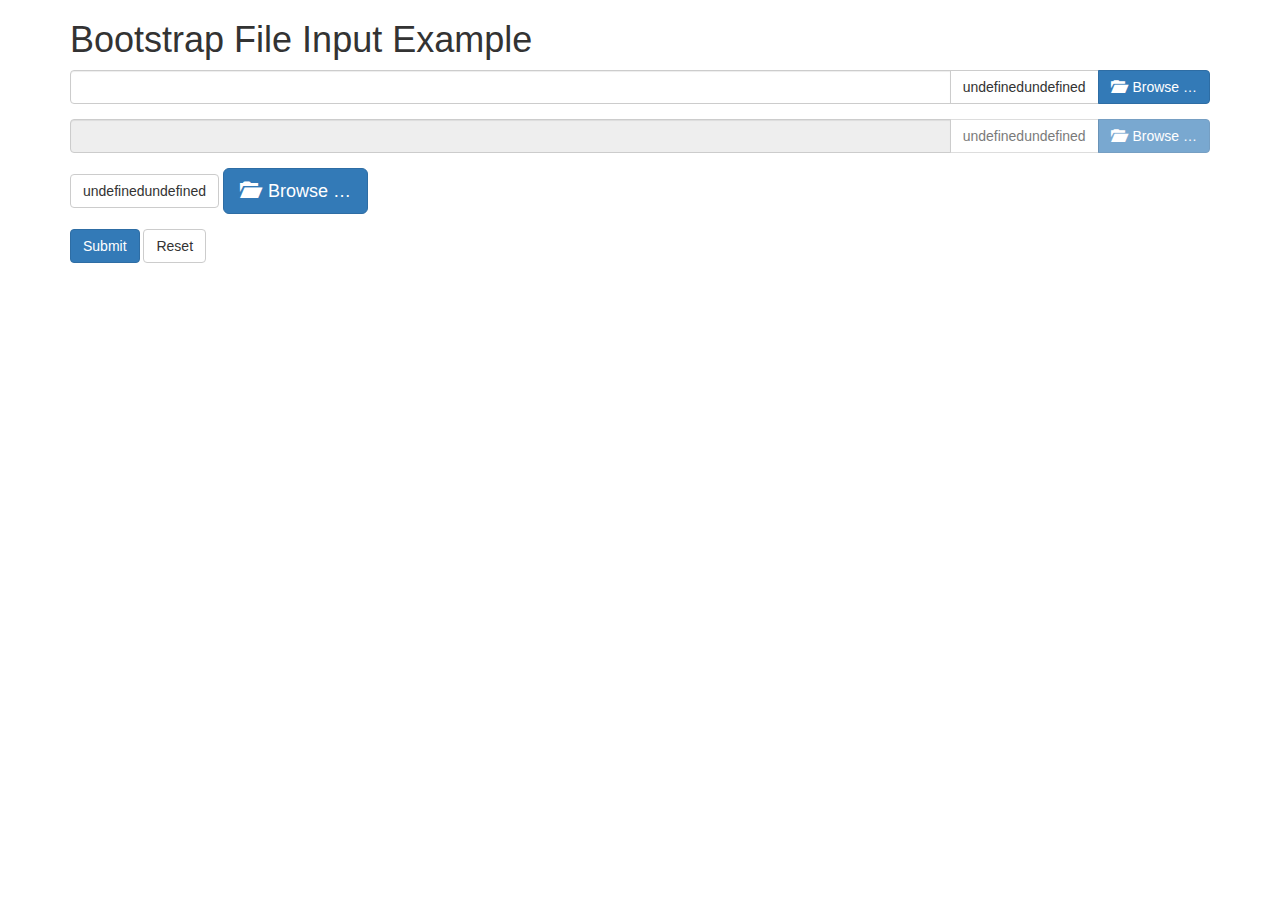
<file: Css/bootstrap-fileinput-master/examples/index.html>
<!DOCTYPE html>
<html lang="en">
    <head>
        <meta charset="UTF-8"/>
        <title>Krajee JQuery Plugins - &copy; Kartik</title>
        <link href="http://netdna.bootstrapcdn.com/bootstrap/3.1.0/css/bootstrap.min.css" rel="stylesheet">
        <link href="../css/fileinput.css" media="all" rel="stylesheet" type="text/css" />
        <script src="http://ajax.googleapis.com/ajax/libs/jquery/1.11.0/jquery.min.js"></script>
        <script src="../js/fileinput.min.js" type="text/javascript"></script>
    </head>
    <body>
        <div class="container">
            <h1>Bootstrap File Input Example</h1>
            <form enctype="multipart/form-data">
                <div class="form-group">
                    <input id="file-1" type="file" class="file" multiple=true data-preview-file-type="any">
                </div>
                <div class="form-group">
                    <input id="file-2" type="file" class="file" readonly=true>
                </div> 
                <div class="form-group">
                    <input id="file-3" type="file" multiple=true>
				</div>
                <div class="form-group">
                    <button class="btn btn-primary">Submit</button>
                    <button class="btn btn-default" type="reset">Reset</button>
                </div>
            </form>
        </div>
    </body>
	<script>
	$("#file-3").fileinput({
		showCaption: false,
		browseClass: "btn btn-primary btn-lg",
		fileType: "any"
	});
	</script>
</html>
</file>
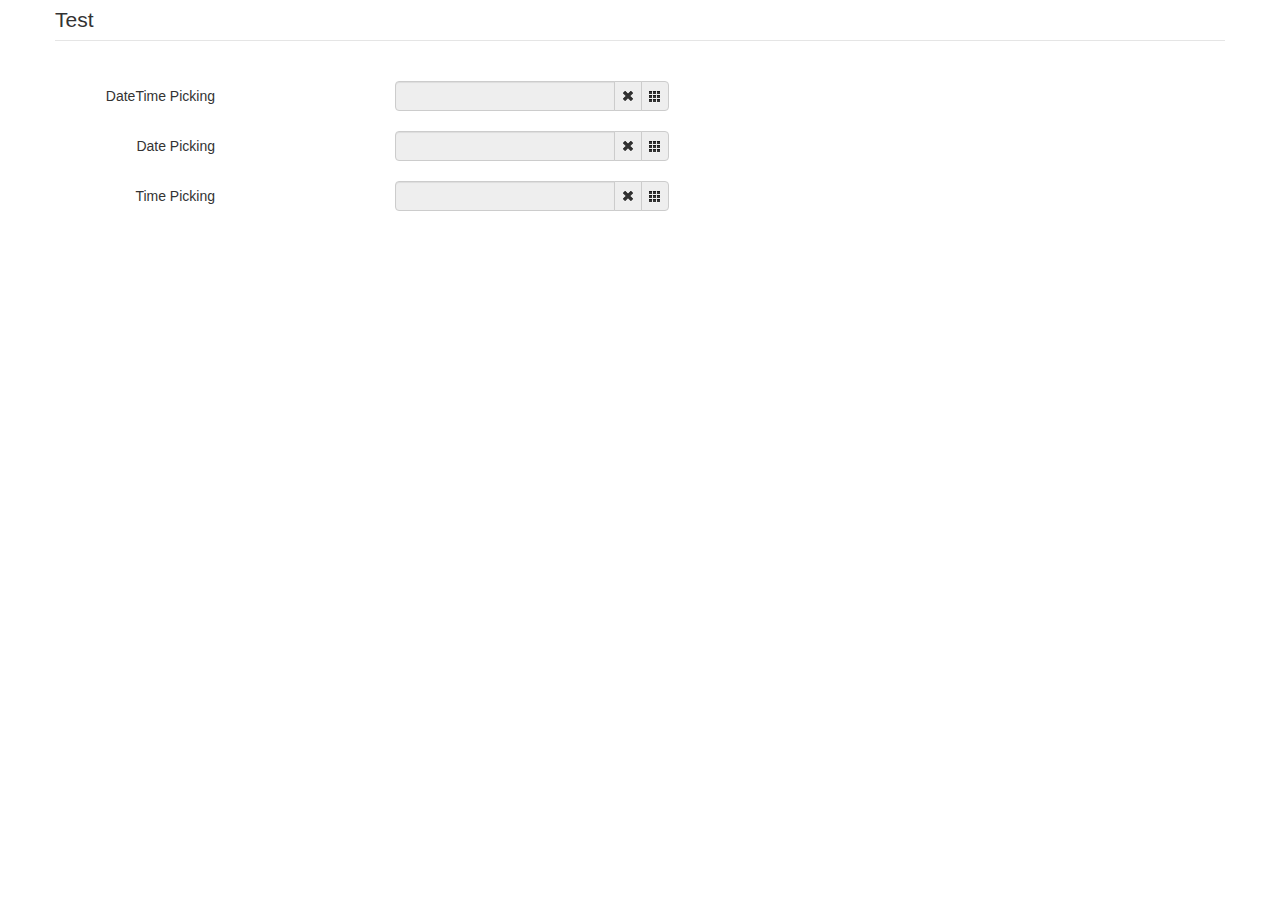
<file: Css/Calendario/bootstrap-datetimepicker-master/sample in bootstrap v2/index.html>
<!DOCTYPE html>
<html>
<head>
    <title></title>
    <link href="./bootstrap/css/bootstrap.min.css" rel="stylesheet" media="screen">
    <link href="../css/bootstrap-datetimepicker.min.css" rel="stylesheet" media="screen">
</head>

<body>
<div class="container">
    <form action="" class="form-horizontal">
        <fieldset>
            <legend>Test</legend>
            <div class="control-group">
                <label class="control-label">DateTime Picking</label>
                <div class="controls input-append date form_datetime" data-date="1979-09-16T05:25:07Z" data-date-format="dd MM yyyy - HH:ii p" data-link-field="dtp_input1">
                    <input size="16" type="text" value="" readonly>
                    <span class="add-on"><i class="icon-remove"></i></span>
					<span class="add-on"><i class="icon-th"></i></span>
                </div>
				<input type="hidden" id="dtp_input1" value="" /><br/>
            </div>
			<div class="control-group">
                <label class="control-label">Date Picking</label>
                <div class="controls input-append date form_date" data-date="" data-date-format="dd MM yyyy" data-link-field="dtp_input2" data-link-format="yyyy-mm-dd">
                    <input size="16" type="text" value="" readonly>
                    <span class="add-on"><i class="icon-remove"></i></span>
					<span class="add-on"><i class="icon-th"></i></span>
                </div>
				<input type="hidden" id="dtp_input2" value="" /><br/>
            </div>
			<div class="control-group">
                <label class="control-label">Time Picking</label>
                <div class="controls input-append date form_time" data-date="" data-date-format="hh:ii" data-link-field="dtp_input3" data-link-format="hh:ii">
                    <input size="16" type="text" value="" readonly>
                    <span class="add-on"><i class="icon-remove"></i></span>
					<span class="add-on"><i class="icon-th"></i></span>
                </div>
				<input type="hidden" id="dtp_input3" value="" /><br/>
            </div>
        </fieldset>
    </form>
</div>

<script type="text/javascript" src="./jquery/jquery-1.8.3.min.js" charset="UTF-8"></script>
<script type="text/javascript" src="./bootstrap/js/bootstrap.min.js"></script>
<script type="text/javascript" src="../js/bootstrap-datetimepicker.js" charset="UTF-8"></script>
<script type="text/javascript" src="../js/locales/bootstrap-datetimepicker.fr.js" charset="UTF-8"></script>
<script type="text/javascript">
    $('.form_datetime').datetimepicker({
        //language:  'fr',
        weekStart: 1,
        todayBtn:  1,
		autoclose: 1,
		todayHighlight: 1,
		startView: 2,
		forceParse: 0,
        showMeridian: 1
    });
	$('.form_date').datetimepicker({
        language:  'fr',
        weekStart: 1,
        todayBtn:  1,
		autoclose: 1,
		todayHighlight: 1,
		startView: 2,
		minView: 2,
		forceParse: 0
    });
	$('.form_time').datetimepicker({
        language:  'fr',
        weekStart: 1,
        todayBtn:  1,
		autoclose: 1,
		todayHighlight: 1,
		startView: 1,
		minView: 0,
		maxView: 1,
		forceParse: 0
    });
</script>

</body>
</html>
</file>
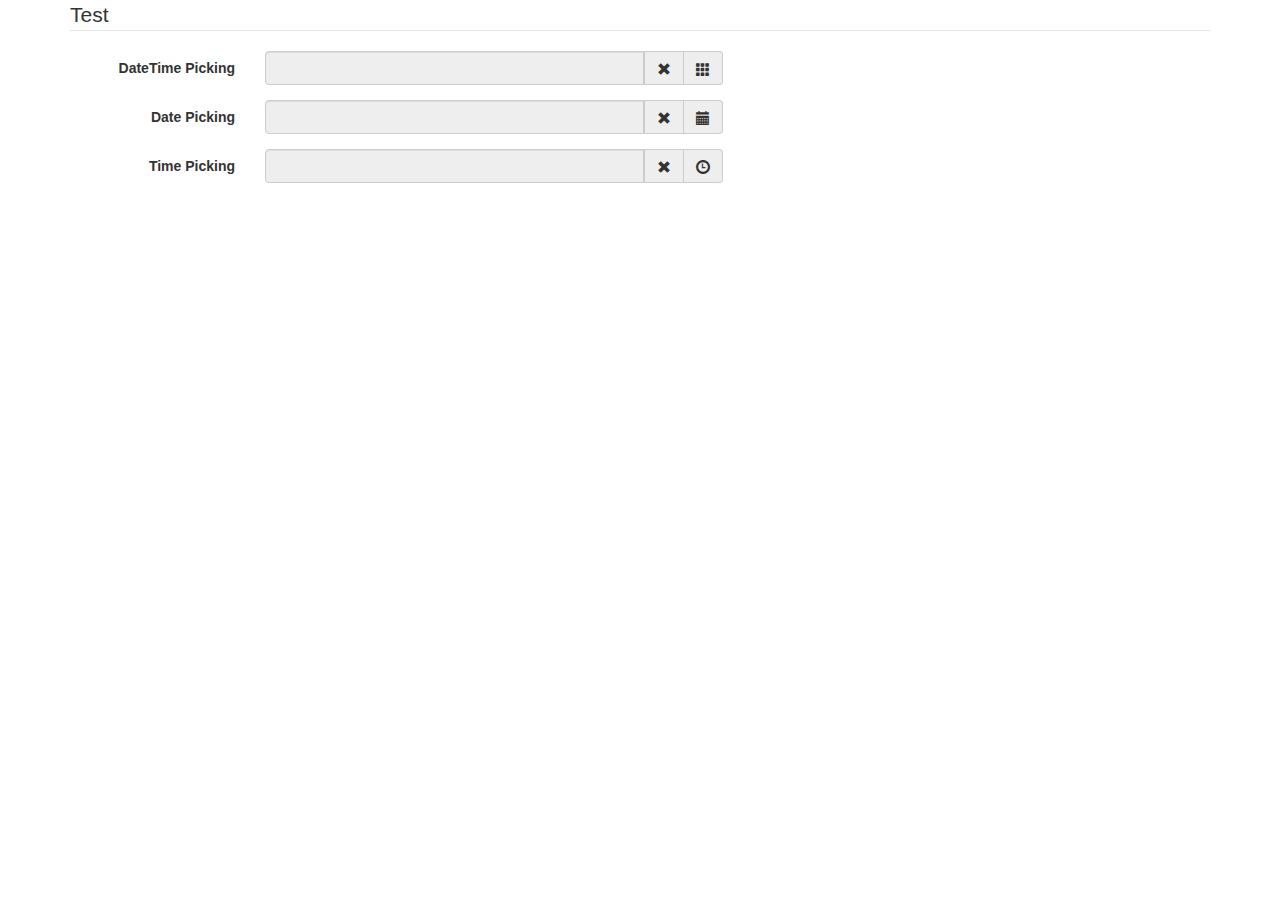
<file: Css/Calendario/bootstrap-datetimepicker-master/sample in bootstrap v3/index.html>
<!DOCTYPE html>
<html>
<head>
    <title></title>
    <link href="./bootstrap/css/bootstrap.min.css" rel="stylesheet" media="screen">
    <link href="../css/bootstrap-datetimepicker.min.css" rel="stylesheet" media="screen">
</head>

<body>
<div class="container">
    <form action="" class="form-horizontal"  role="form">
        <fieldset>
            <legend>Test</legend>
            <div class="form-group">
                <label for="dtp_input1" class="col-md-2 control-label">DateTime Picking</label>
                <div class="input-group date form_datetime col-md-5" data-date="1979-09-16T05:25:07Z" data-date-format="dd MM yyyy - HH:ii p" data-link-field="dtp_input1">
                    <input class="form-control" size="16" type="text" value="" readonly>
                    <span class="input-group-addon"><span class="glyphicon glyphicon-remove"></span></span>
					<span class="input-group-addon"><span class="glyphicon glyphicon-th"></span></span>
                </div>
				<input type="hidden" id="dtp_input1" value="" /><br/>
            </div>
			<div class="form-group">
                <label for="dtp_input2" class="col-md-2 control-label">Date Picking</label>
                <div class="input-group date form_date col-md-5" data-date="" data-date-format="dd MM yyyy" data-link-field="dtp_input2" data-link-format="yyyy-mm-dd">
                    <input class="form-control" size="16" type="text" value="" readonly>
                    <span class="input-group-addon"><span class="glyphicon glyphicon-remove"></span></span>
					<span class="input-group-addon"><span class="glyphicon glyphicon-calendar"></span></span>
                </div>
				<input type="hidden" id="dtp_input2" value="" /><br/>
            </div>
			<div class="form-group">
                <label for="dtp_input3" class="col-md-2 control-label">Time Picking</label>
                <div class="input-group date form_time col-md-5" data-date="" data-date-format="hh:ii" data-link-field="dtp_input3" data-link-format="hh:ii">
                    <input class="form-control" size="16" type="text" value="" readonly>
                    <span class="input-group-addon"><span class="glyphicon glyphicon-remove"></span></span>
					<span class="input-group-addon"><span class="glyphicon glyphicon-time"></span></span>
                </div>
				<input type="hidden" id="dtp_input3" value="" /><br/>
            </div>
        </fieldset>
    </form>
</div>

<script type="text/javascript" src="./jquery/jquery-1.8.3.min.js" charset="UTF-8"></script>
<script type="text/javascript" src="./bootstrap/js/bootstrap.min.js"></script>
<script type="text/javascript" src="../js/bootstrap-datetimepicker.js" charset="UTF-8"></script>
<script type="text/javascript" src="../js/locales/bootstrap-datetimepicker.fr.js" charset="UTF-8"></script>
<script type="text/javascript">
    $('.form_datetime').datetimepicker({
        //language:  'fr',
        weekStart: 1,
        todayBtn:  1,
		autoclose: 1,
		todayHighlight: 1,
		startView: 2,
		forceParse: 0,
        showMeridian: 1
    });
	$('.form_date').datetimepicker({
        language:  'fr',
        weekStart: 1,
        todayBtn:  1,
		autoclose: 1,
		todayHighlight: 1,
		startView: 2,
		minView: 2,
		forceParse: 0
    });
	$('.form_time').datetimepicker({
        language:  'fr',
        weekStart: 1,
        todayBtn:  1,
		autoclose: 1,
		todayHighlight: 1,
		startView: 1,
		minView: 0,
		maxView: 1,
		forceParse: 0
    });
</script>

</body>
</html>
</file>
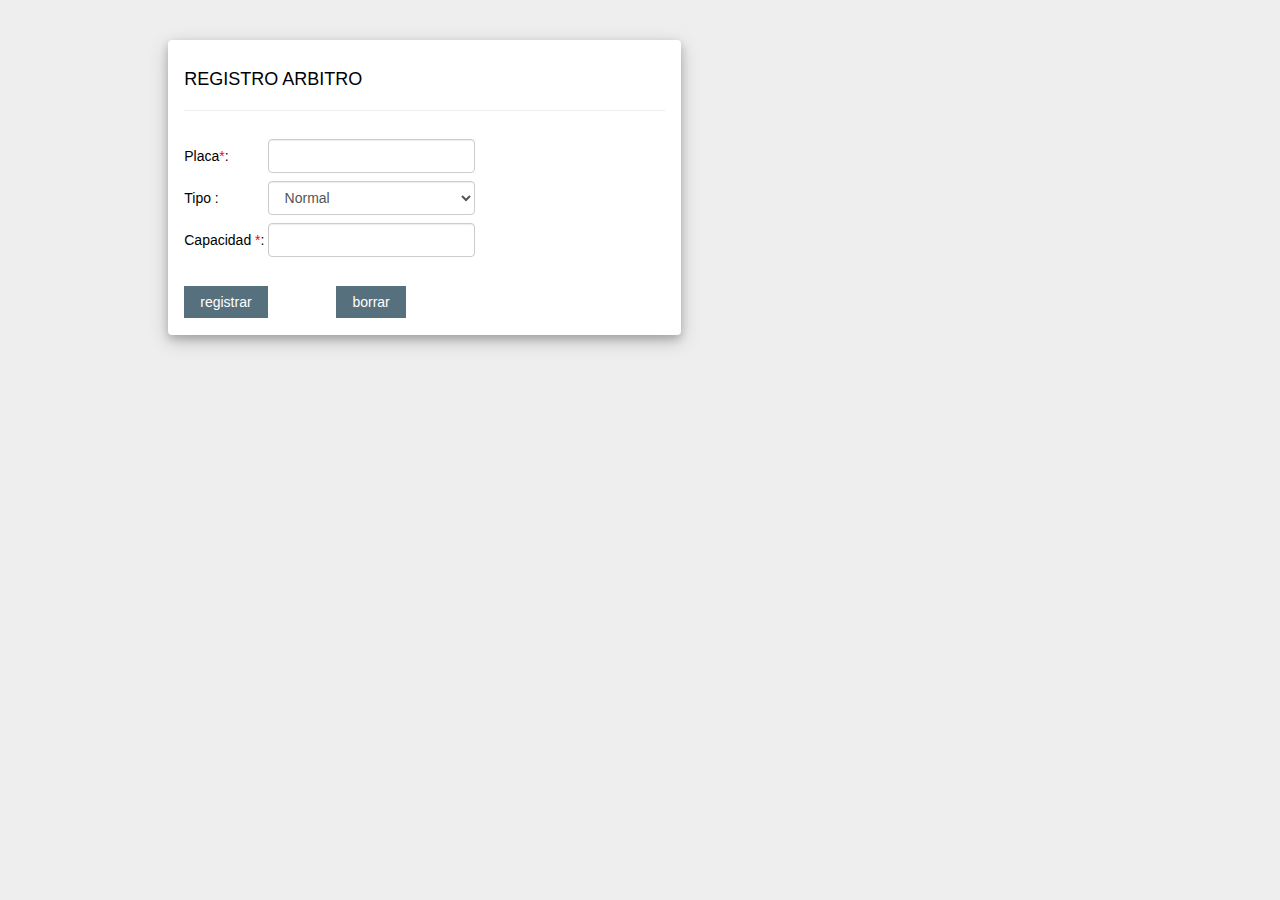
<file: form_Bus.html>
<!DOCTYPE html>
<html>
<head>
	<title></title>
	<meta charset="UTF-8">
	<meta name="viewport" content="width=device-width, initial-scale=1">
	<link rel="stylesheet" href="Css/css.css">
	<link rel="stylesheet" href="Css/font-awesome.min.css">
	<link rel='stylesheet' href='Css/w3.css'>
	<link rel="stylesheet" href="Css/w3-theme-blue-grey.css">
	<link rel="stylesheet" href="Css/mystilo.css">
	<link href="Css/boostraps/bootstrap.min.css" rel="stylesheet">
	<link href="Css/boostraps/bootstrap-theme.min.css" rel="stylesheet">
	 <link href="Css/boostraps/http _getbootstrap.com_examples_signin_signin.css" rel="stylesheet">
</head>
<style>
	.por{
		color: red;
	}	
</style>
<body>
	<div class="col-md-6 col-md-offset-1">
		<div class="w3-col m11">
      		<div class="w3-container w3-card-4 w3-white w3-round w4-margin col-md-offset-1"><br>
        		<h4>REGISTRO ARBITRO</h4>
        		<hr class="w3-clear">
				<form method="" action="" class="centerr">
				<table border="0" id="tor">
					<tr>
						<td> Placa<lu class="por">*</lu>:</td>
						<td><input name="" class="form-control" type="text" required="">
						</td>
					</tr>
					<tr>
						<td>
							Tipo : 
						</td>
						<td>
							   <select class="form-control" name="">
				  				<option value="La Paz">Normal</option>
				  				<option value="Oruro">Semi Cama</option>
				  				<option value="Oruro">Bus Cama</option>
				  				<option value="Oruro">Leito</option>
							</select> 
						</td>
					</tr>
					<tr>
						<td>
							Capacidad <lu class="por">*</lu>:
						</td>
						<td>
							  <input type="text" class="form-control" name="" required="">
						</td>
					</tr>
					
					<tr>
						<td colspan="2">
						<center>
							<div align="left" id="cuadro_camara">    
						    	<div id="upload_results" class="formulario" > </div><br>
				  			</div>
				  		</center>
						</td>
					</tr>
					<tr>
					
						<td><center><input type="submit" class="w3-btn w3-theme-d1 w3-margin-bottom" value="registrar"> </center></td>
						<td><center><input type="submit" class="w3-btn w3-theme-d1 w3-margin-bottom" value="borrar"> </center></td>
					</tr>
				</table>
				</form>
			</div>
		</div>
	</div>

</body>
</html>
</file>
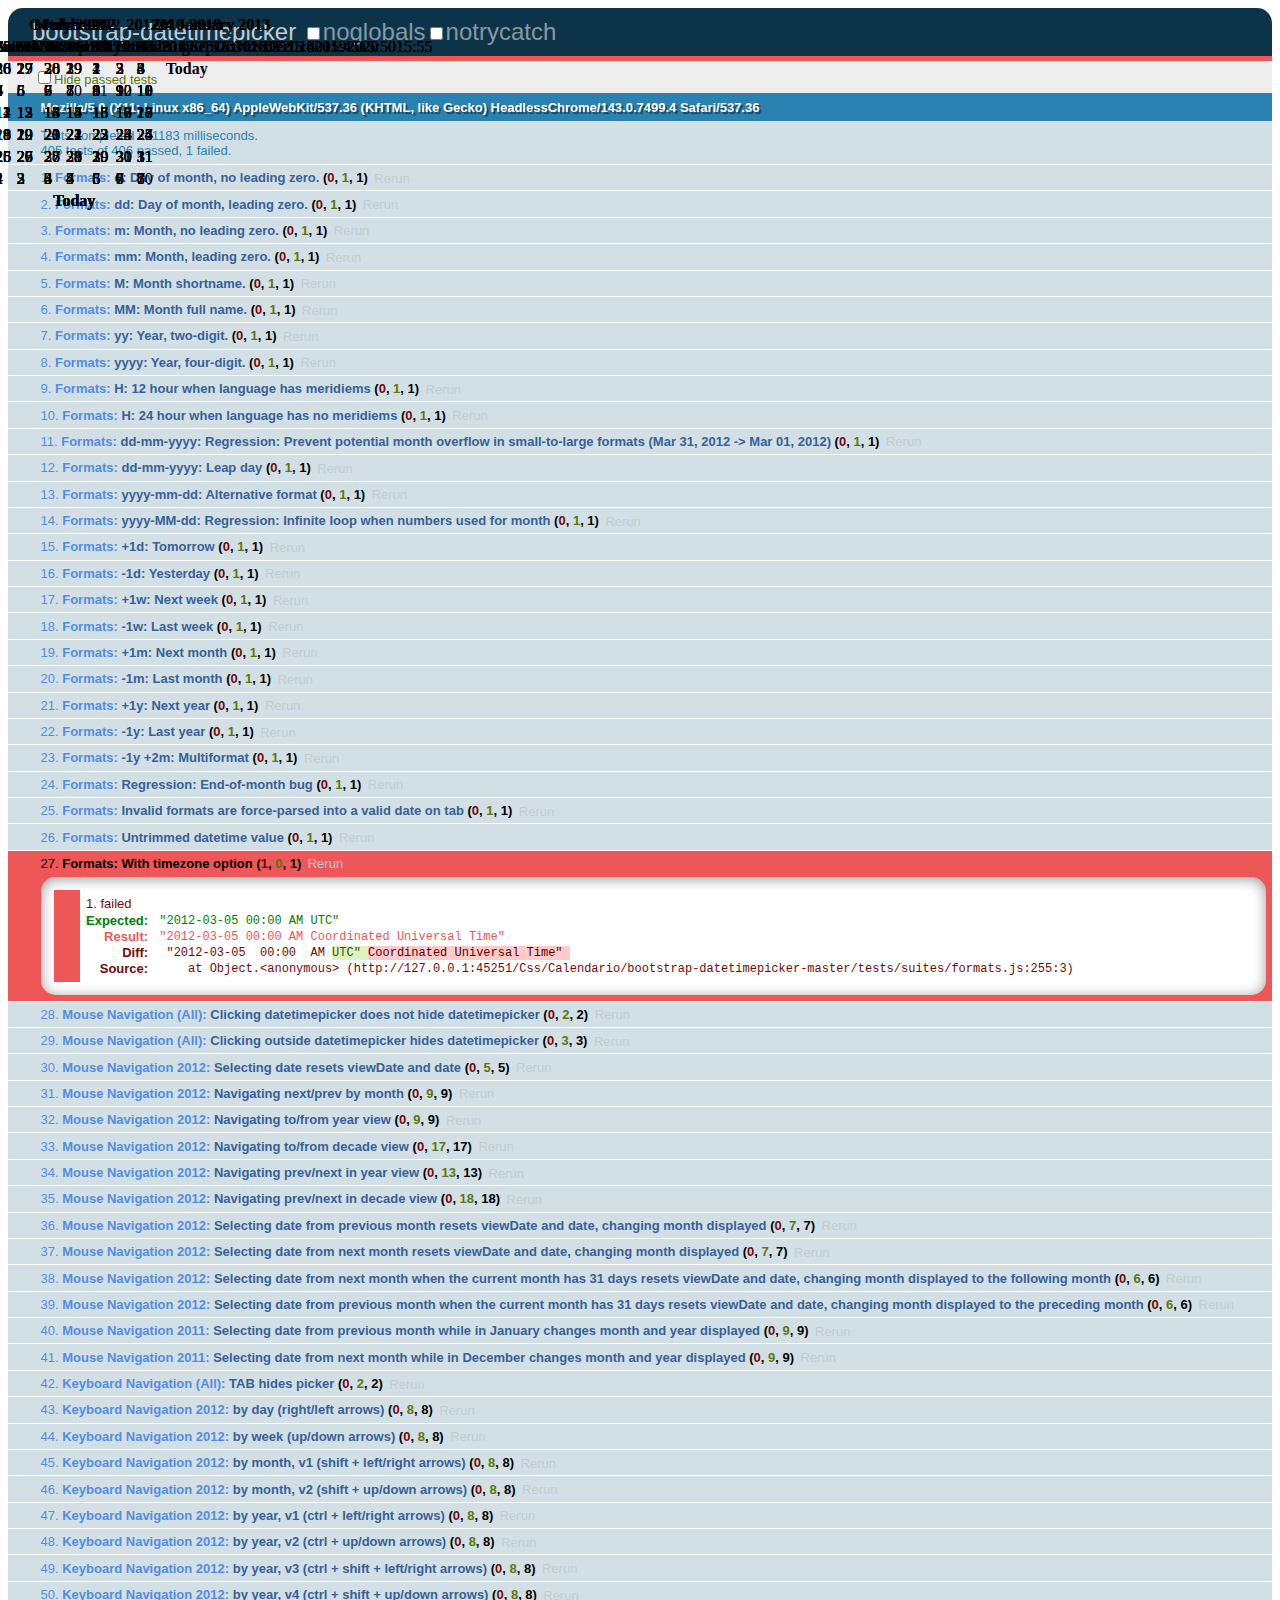
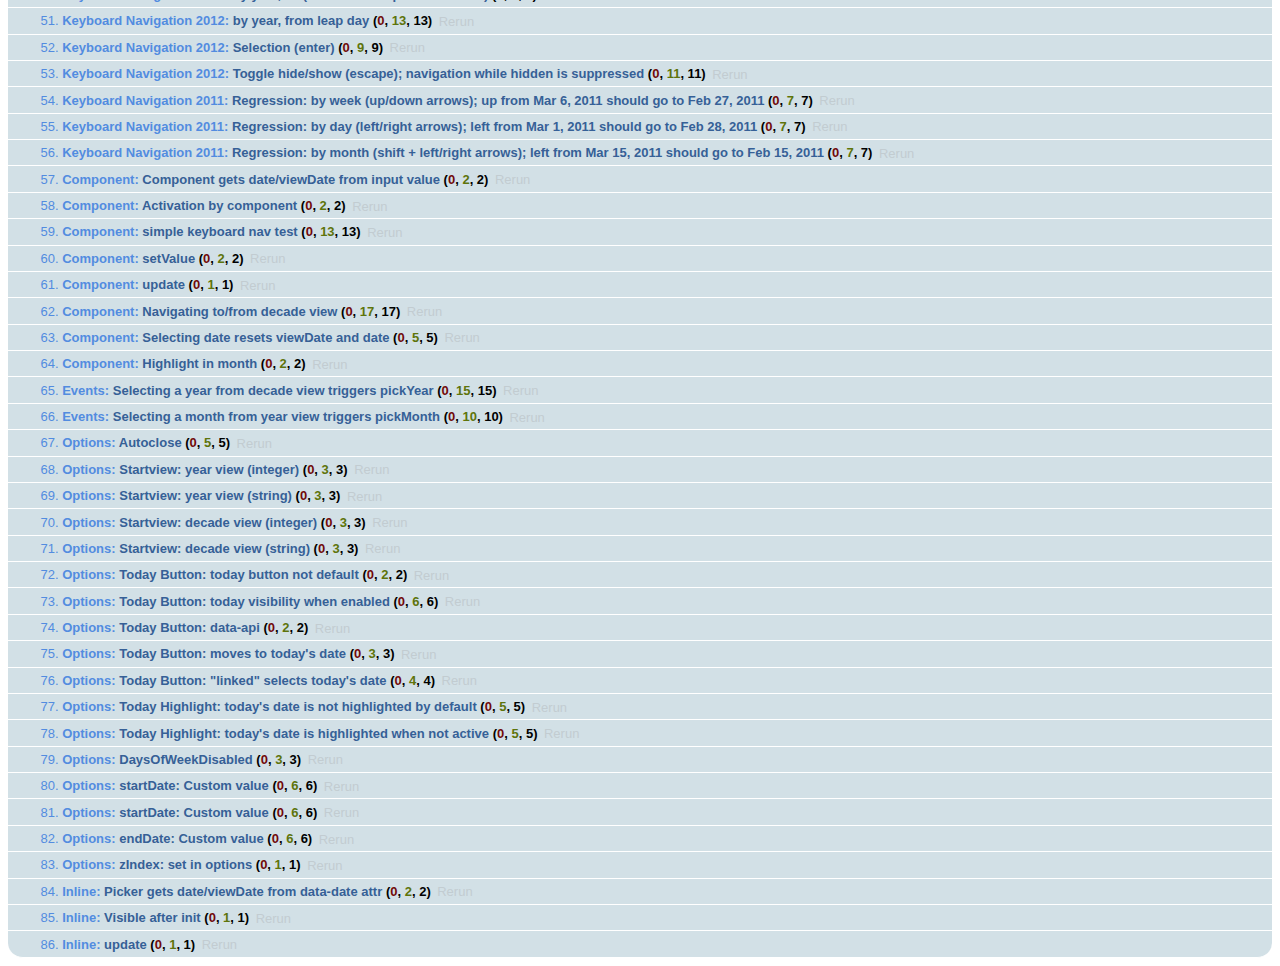
<file: Css/Calendario/bootstrap-datetimepicker-master/tests/tests.html>
<!DOCTYPE html>
<html>
    <head>
        <link rel="stylesheet" href="assets/qunit.css" />
        <script src="assets/qunit.js"></script>
        <script src="assets/qunit-logging.js"></script> <!-- console.log for test failures -->
        <script src="assets/coverage.js"></script>
        <script src="assets/jquery-1.7.1.min.js"></script>
        <script src="../js/bootstrap-datetimepicker.js"></script>

        <style>
            .datetimepicker {
                /* Appended to body, abs-pos off the page */
                position: absolute;
                display: none;
                top: -9999em;
                left: -9999em;
            }
        </style>

        <!-- Utilities -->
        <script src="assets/utils.js"></script>
        <script src="assets/mock.js"></script>

        <!-- Test suites -->
        <script src="suites/formats.js"></script>
        <script src="suites/mouse_navigation/all.js"></script>
        <script src="suites/mouse_navigation/2012.js"></script>
        <script src="suites/mouse_navigation/2011.js"></script>
        <script src="suites/keyboard_navigation/all.js"></script>
        <script src="suites/keyboard_navigation/2012.js"></script>
        <script src="suites/keyboard_navigation/2011.js"></script>
        <script src="suites/component.js"></script>
        <script src="suites/events.js"></script>
        <script src="suites/options.js"></script>
        <script src="suites/inline.js"></script>
    </head>
    <body>
        <h1 id="qunit-header">bootstrap-datetimepicker</h1>
        <h2 id="qunit-banner"></h2>
        <div id="qunit-testrunner-toolbar"></div>
        <h2 id="qunit-userAgent"></h2>
        <ol id="qunit-tests"></ol>
        <div id="qunit-fixture"></div>
    </body>
</html>
</file>
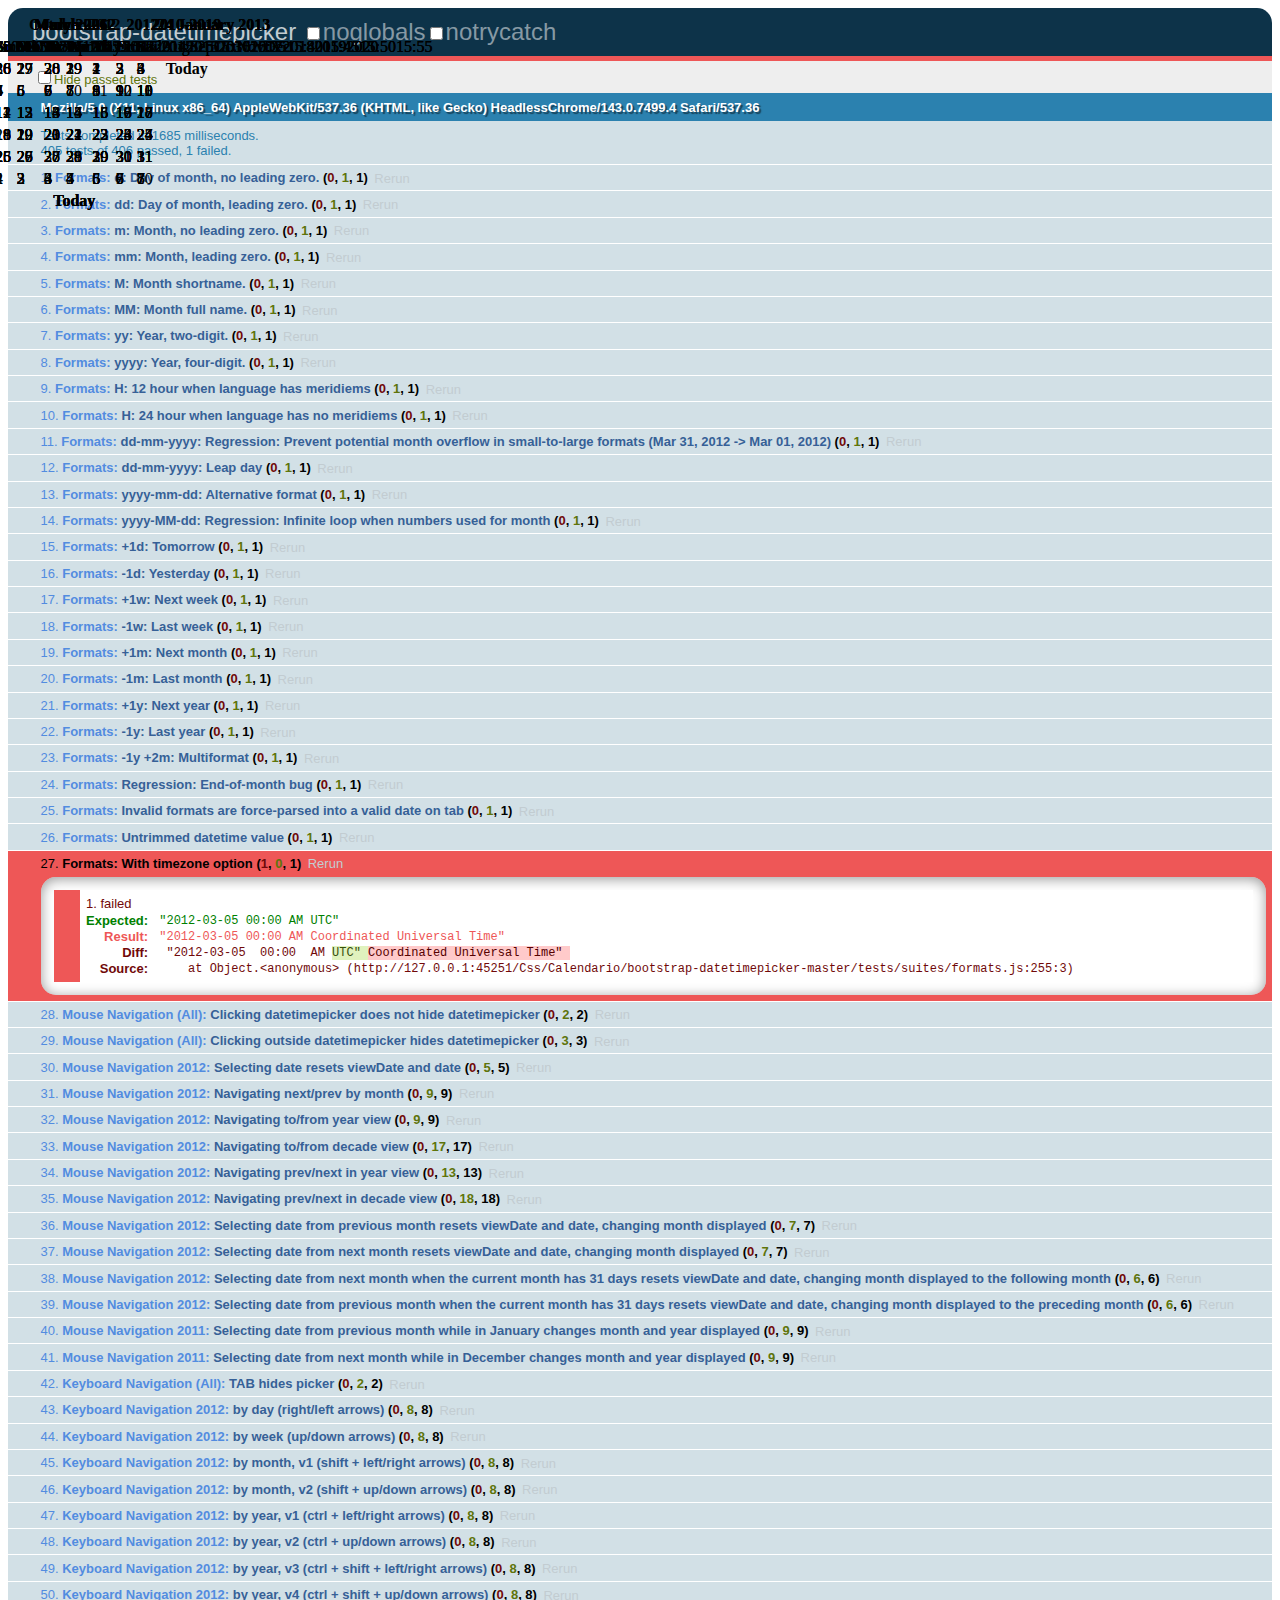
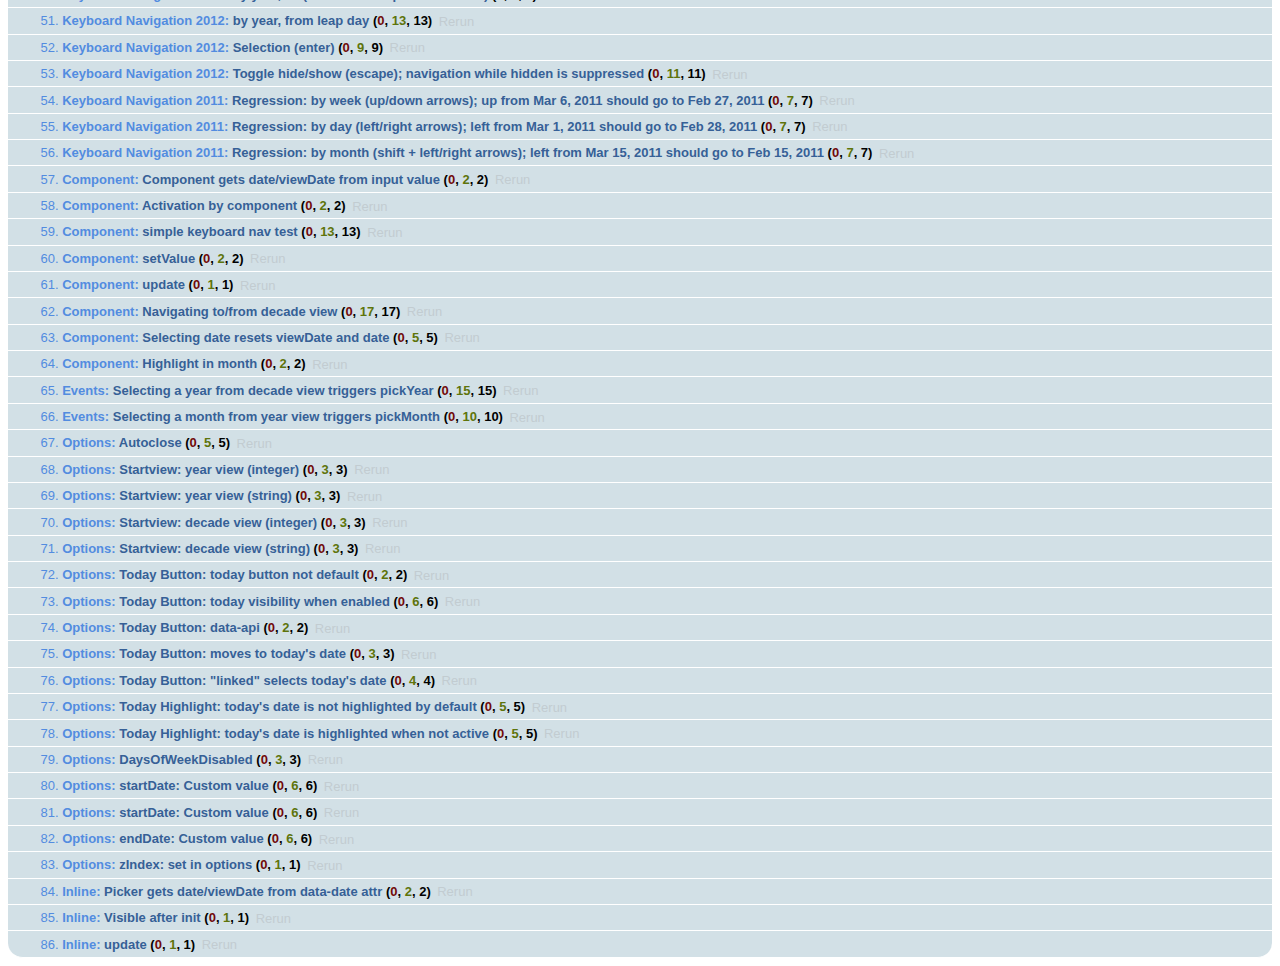
<file: Css/Calendario/bootstrap-datetimepicker-master/tests/tests.min.html>
<!DOCTYPE html>
<html>
    <head>
        <link rel="stylesheet" href="assets/qunit.css" />
        <script src="assets/qunit.js"></script>
        <script src="assets/qunit-logging.js"></script> <!-- console.log for test failures -->
        <script src="assets/coverage.js"></script>
        <script src="assets/jquery-1.7.1.min.js"></script>
        <script src="../js/bootstrap-datetimepicker.min.js"></script>

        <style>
            .datetimepicker {
                /* Appended to body, abs-pos off the page */
                position: absolute;
                display: none;
                top: -9999em;
                left: -9999em;
            }
        </style>

        <!-- Utilities -->
        <script src="assets/utils.js"></script>
        <script src="assets/mock.js"></script>

        <!-- Test suites -->
        <script src="suites/formats.js"></script>
        <script src="suites/mouse_navigation/all.js"></script>
        <script src="suites/mouse_navigation/2012.js"></script>
        <script src="suites/mouse_navigation/2011.js"></script>
        <script src="suites/keyboard_navigation/all.js"></script>
        <script src="suites/keyboard_navigation/2012.js"></script>
        <script src="suites/keyboard_navigation/2011.js"></script>
        <script src="suites/component.js"></script>
        <script src="suites/events.js"></script>
        <script src="suites/options.js"></script>
        <script src="suites/inline.js"></script>
    </head>
    <body>
        <h1 id="qunit-header">bootstrap-datetimepicker</h1>
        <h2 id="qunit-banner"></h2>
        <div id="qunit-testrunner-toolbar"></div>
        <h2 id="qunit-userAgent"></h2>
        <ol id="qunit-tests"></ol>
        <div id="qunit-fixture"></div>
    </body>
</html>
</file>
<file: Css/css.css>
/* cyrillic-ext */
@font-face {
  font-family: 'Open Sans';
  font-style: normal;
  font-weight: 400;
  src: local('Open Sans'), local('OpenSans'), url(http://fonts.gstatic.com/s/opensans/v13/K88pR3goAWT7BTt32Z01mxJtnKITppOI_IvcXXDNrsc.woff2) format('woff2');
  unicode-range: U+0460-052F, U+20B4, U+2DE0-2DFF, U+A640-A69F;
}
/* cyrillic */
@font-face {
  font-family: 'Open Sans';
  font-style: normal;
  font-weight: 400;
  src: local('Open Sans'), local('OpenSans'), url(http://fonts.gstatic.com/s/opensans/v13/RjgO7rYTmqiVp7vzi-Q5URJtnKITppOI_IvcXXDNrsc.woff2) format('woff2');
  unicode-range: U+0400-045F, U+0490-0491, U+04B0-04B1, U+2116;
}
/* greek-ext */
@font-face {
  font-family: 'Open Sans';
  font-style: normal;
  font-weight: 400;
  src: local('Open Sans'), local('OpenSans'), url(http://fonts.gstatic.com/s/opensans/v13/LWCjsQkB6EMdfHrEVqA1KRJtnKITppOI_IvcXXDNrsc.woff2) format('woff2');
  unicode-range: U+1F00-1FFF;
}
/* greek */
@font-face {
  font-family: 'Open Sans';
  font-style: normal;
  font-weight: 400;
  src: local('Open Sans'), local('OpenSans'), url(http://fonts.gstatic.com/s/opensans/v13/xozscpT2726on7jbcb_pAhJtnKITppOI_IvcXXDNrsc.woff2) format('woff2');
  unicode-range: U+0370-03FF;
}
/* vietnamese */
@font-face {
  font-family: 'Open Sans';
  font-style: normal;
  font-weight: 400;
  src: local('Open Sans'), local('OpenSans'), url(http://fonts.gstatic.com/s/opensans/v13/59ZRklaO5bWGqF5A9baEERJtnKITppOI_IvcXXDNrsc.woff2) format('woff2');
  unicode-range: U+0102-0103, U+1EA0-1EF9, U+20AB;
}
/* latin-ext */
@font-face {
  font-family: 'Open Sans';
  font-style: normal;
  font-weight: 400;
  src: local('Open Sans'), local('OpenSans'), url(http://fonts.gstatic.com/s/opensans/v13/u-WUoqrET9fUeobQW7jkRRJtnKITppOI_IvcXXDNrsc.woff2) format('woff2');
  unicode-range: U+0100-024F, U+1E00-1EFF, U+20A0-20AB, U+20AD-20CF, U+2C60-2C7F, U+A720-A7FF;
}
/* latin */
@font-face {
  font-family: 'Open Sans';
  font-style: normal;
  font-weight: 400;
  src: local('Open Sans'), local('OpenSans'), url(http://fonts.gstatic.com/s/opensans/v13/cJZKeOuBrn4kERxqtaUH3VtXRa8TVwTICgirnJhmVJw.woff2) format('woff2');
  unicode-range: U+0000-00FF, U+0131, U+0152-0153, U+02C6, U+02DA, U+02DC, U+2000-206F, U+2074, U+20AC, U+2212, U+2215;
}
</file>
<file: Css/w3-theme-blue-grey.css>
.w3-theme-l5 {color:#000 !important; background-color:#f5f7f8 !important}
.w3-theme-l4 {color:#000 !important; background-color:#dfe5e8 !important}
.w3-theme-l3 {color:#000 !important; background-color:#becbd2 !important}
.w3-theme-l2 {color:#000 !important; background-color:#9eb1bb !important}
.w3-theme-l1 {color:#fff !important; background-color:#7d97a5 !important}
.w3-theme-d1 {color:#fff !important; background-color:#57707d !important}
.w3-theme-d2 {color:#fff !important; background-color:#4d636f !important}
.w3-theme-d3 {color:#fff !important; background-color:#435761 !important}
.w3-theme-d4 {color:#fff !important; background-color:#3a4b53 !important}
.w3-theme-d5 {color:#fff !important; background-color:#303e45 !important}

.w3-theme-light {color:#000 !important; background-color:#f5f7f8 !important}
.w3-theme-dark {color:#fff !important; background-color:#303e45 !important}
.w3-theme-action {color:#fff !important; background-color:#303e45 !important}

.w3-theme {color:#fff !important; background-color:#607d8b !important}
.w3-text-theme {color:#607d8b !important}
.w3-border-theme {border-color:#607d8b !important}

.w3-hover-theme:hover {color:#fff !important; background-color:#607d8b !important}
.w3-hover-text-theme:hover {color:#607d8b !important}
.w3-hover-border-theme:hover {border-color:#607d8b !important}
</file>
<file: Css/mystilo.css>
/* CSS Document */



#tor tr:nth-child(odd)
{
	height: 50px;
}

#ant tr:nth-child(odd)
{
	height: 50px;
	background: #E82023;
}


/*#ta{
	width: 80%;
	
}*/






th {
  color:#D5DDE5;;
  background:  #34495e;
  border-bottom:4px solid #9ea7af;
  border-right: 1px solid #343a45;
  font-size:15px;
  height:40px;
  font-weight: 100;
  padding:24px;
  text-align:left;
  text-shadow: 0 1px 1px rgba(0, 0, 0, 0.1);
  vertical-align:middle;
}

#b{
	 border-radius: 8px 0px 0px 0px;
	}
	
	#b1{
	 border-radius: 0px 8px 0px 0px;
	}
	
	
#j{
	height:40px;
	font-family: Verdana, Geneva, Arial, sans-serif;
	/*background: -webkit-gradient(left right, left left, from( #34495e ), to(#fff));*/
	background: linear-gradient( 90deg, #5d6d7e ,  #5d6d7e, #fff);
	color:#fff;
	font-size:12px;
	text-transform: uppercase;
	width:65%;
	}

#le{
	color: #283747 ;
	font-family: Arial, Helvetica, Sans-serif;
	font-weight: bold; 
font-style: italic;
	}


.nom{
	font-family: 'Carter One', cursive;
	font-size: 25px;

}

.sub{
	font-family: 'Concert One', cursive;
	font-size: 20px;
}


#color1{
	background:    #2980b9;
	
}
#color2{
	background:    #707b7c ;
	
}
#color3{
	background:    #34495e ;
	
}
</file>
<file: Css/bootstrap-fileinput-master/css/fileinput.css>
/*!
 * @copyright Copyright &copy; Kartik Visweswaran, Krajee.com, 2013
 * @package yii2-widgets
 * @version 1.0.0
 *
 * File input styling for Bootstrap 3.0
 * Built for Yii Framework 2.0
 * Author: Kartik Visweswaran
 * Year: 2013
 * For more Yii related demos visit http://demos.krajee.com
 */
.btn-file {
    position: relative;
    overflow: hidden;
}

.btn-file input[type=file] {
    position: absolute;
    top: 0;
    right: 0;
    min-width: 100%;
    min-height: 100%;
    font-size: 999px;
    text-align: right;
    filter: alpha(opacity=0);
    opacity: 0;
    background: red;
    cursor: inherit;
    display: block;
}

.file-caption-disabled {
    background-color: #EEEEEE;
    cursor: not-allowed;
    opacity: 1;
}

.file-input .btn[disabled], .file-input .btn .disabled {
    cursor: not-allowed;
}

.file-preview {
    border-radius: 5px;
    border: 1px solid #ddd;
    padding: 5px;
    width: 100%;
    margin-bottom: 5px;
}

.file-preview-frame {
    display: table;
    margin: 8px;
    height: 160px;
    border: 1px solid #ddd;
    box-shadow: 1px 1px 5px 0px #a2958a;
    padding: 6px;
    float: left;
    text-align: center;
}

.file-preview-frame:hover {
    background-color: #eee;
    box-shadow: 2px 2px 5px 0px #333;
}

.file-preview-image {
    height: 150px;
    vertical-align: text-center;
}

.file-preview-text {
    display: table-cell;
    width: 150px;
    height: 150px;
    color: #428bca;
    font-size: 11px;
    vertical-align: middle;
    text-align: center;
}

.file-preview-other {
    display: table-cell;
    width: 150px;
    height: 150px;
    font-family: Monaco, Consolas, monospace;
    font-size: 11px;
    vertical-align: middle;
    text-align: center;
}

.file-input-new .file-preview, .file-input-new .close, .file-input-new .glyphicon-file, .file-input-new .fileinput-remove-button, .file-input-new .fileinput-upload-button {
    display: none;
}

.loading {
    background: transparent url('../img/loading.gif') no-repeat scroll center center content-box !important;
}

.wrap-indicator {
    font-weight: bold;
    color: #245269;
    cursor: pointer;
}
</file>
<file: Css/boostraps/http _getbootstrap.com_examples_signin_signin.css>
body {
  padding-top: 40px;
  padding-bottom: 40px;
  background-color: #eee;
}

.form-signin {
  max-width: 330px;
  padding: 15px;
  margin: 0 auto;
}
.form-signin .form-signin-heading,
.form-signin .checkbox {
  margin-bottom: 10px;
}
.form-signin .checkbox {
  font-weight: normal;
}
.form-signin .form-control {
  position: relative;
  height: auto;
  -webkit-box-sizing: border-box;
     -moz-box-sizing: border-box;
          box-sizing: border-box;
  padding: 10px;
  font-size: 16px;
}
.form-signin .form-control:focus {
  z-index: 2;
}
.form-signin input[type="email"] {
  margin-bottom: -1px;
  border-bottom-right-radius: 0;
  border-bottom-left-radius: 0;
}
.form-signin input[type="password"] {
  margin-bottom: 10px;
  border-top-left-radius: 0;
  border-top-right-radius: 0;
}
</file>
<file: Css/Calendario/bootstrap-datetimepicker-master/tests/assets/qunit.css>
/**
 * QUnit v1.5.0 - A JavaScript Unit Testing Framework
 *
 * http://docs.jquery.com/QUnit
 *
 * Copyright (c) 2012 John Resig, Jörn Zaefferer
 * Dual licensed under the MIT (MIT-LICENSE.txt)
 * or GPL (GPL-LICENSE.txt) licenses.
 */

/** Font Family and Sizes */

#qunit-tests, #qunit-header, #qunit-banner, #qunit-testrunner-toolbar, #qunit-userAgent, #qunit-testresult {
	font-family: "Helvetica Neue Light", "HelveticaNeue-Light", "Helvetica Neue", Calibri, Helvetica, Arial, sans-serif;
}

#qunit-testrunner-toolbar, #qunit-userAgent, #qunit-testresult, #qunit-tests li { font-size: small; }
#qunit-tests { font-size: smaller; }


/** Resets */

#qunit-tests, #qunit-tests ol, #qunit-header, #qunit-banner, #qunit-userAgent, #qunit-testresult {
	margin: 0;
	padding: 0;
}


/** Header */

#qunit-header {
	padding: 0.5em 0 0.5em 1em;

	color: #8699a4;
	background-color: #0d3349;

	font-size: 1.5em;
	line-height: 1em;
	font-weight: normal;

	border-radius: 15px 15px 0 0;
	-moz-border-radius: 15px 15px 0 0;
	-webkit-border-top-right-radius: 15px;
	-webkit-border-top-left-radius: 15px;
}

#qunit-header a {
	text-decoration: none;
	color: #c2ccd1;
}

#qunit-header a:hover,
#qunit-header a:focus {
	color: #fff;
}

#qunit-header label {
	display: inline-block;
}

#qunit-banner {
	height: 5px;
}

#qunit-testrunner-toolbar {
	padding: 0.5em 0 0.5em 2em;
	color: #5E740B;
	background-color: #eee;
}

#qunit-userAgent {
	padding: 0.5em 0 0.5em 2.5em;
	background-color: #2b81af;
	color: #fff;
	text-shadow: rgba(0, 0, 0, 0.5) 2px 2px 1px;
}


/** Tests: Pass/Fail */

#qunit-tests {
	list-style-position: inside;
}

#qunit-tests li {
	padding: 0.4em 0.5em 0.4em 2.5em;
	border-bottom: 1px solid #fff;
	list-style-position: inside;
}

#qunit-tests.hidepass li.pass, #qunit-tests.hidepass li.running  {
	display: none;
}

#qunit-tests li strong {
	cursor: pointer;
}

#qunit-tests li a {
	padding: 0.5em;
	color: #c2ccd1;
	text-decoration: none;
}
#qunit-tests li a:hover,
#qunit-tests li a:focus {
	color: #000;
}

#qunit-tests ol {
	margin-top: 0.5em;
	padding: 0.5em;

	background-color: #fff;

	border-radius: 15px;
	-moz-border-radius: 15px;
	-webkit-border-radius: 15px;

	box-shadow: inset 0px 2px 13px #999;
	-moz-box-shadow: inset 0px 2px 13px #999;
	-webkit-box-shadow: inset 0px 2px 13px #999;
}

#qunit-tests table {
	border-collapse: collapse;
	margin-top: .2em;
}

#qunit-tests th {
	text-align: right;
	vertical-align: top;
	padding: 0 .5em 0 0;
}

#qunit-tests td {
	vertical-align: top;
}

#qunit-tests pre {
	margin: 0;
	white-space: pre-wrap;
	word-wrap: break-word;
}

#qunit-tests del {
	background-color: #e0f2be;
	color: #374e0c;
	text-decoration: none;
}

#qunit-tests ins {
	background-color: #ffcaca;
	color: #500;
	text-decoration: none;
}

/*** Test Counts */

#qunit-tests b.counts                       { color: black; }
#qunit-tests b.passed                       { color: #5E740B; }
#qunit-tests b.failed                       { color: #710909; }

#qunit-tests li li {
	margin: 0.5em;
	padding: 0.4em 0.5em 0.4em 0.5em;
	background-color: #fff;
	border-bottom: none;
	list-style-position: inside;
}

/*** Passing Styles */

#qunit-tests li li.pass {
	color: #5E740B;
	background-color: #fff;
	border-left: 26px solid #C6E746;
}

#qunit-tests .pass                          { color: #528CE0; background-color: #D2E0E6; }
#qunit-tests .pass .test-name               { color: #366097; }

#qunit-tests .pass .test-actual,
#qunit-tests .pass .test-expected           { color: #999999; }

#qunit-banner.qunit-pass                    { background-color: #C6E746; }

/*** Failing Styles */

#qunit-tests li li.fail {
	color: #710909;
	background-color: #fff;
	border-left: 26px solid #EE5757;
	white-space: pre;
}

#qunit-tests > li:last-child {
	border-radius: 0 0 15px 15px;
	-moz-border-radius: 0 0 15px 15px;
	-webkit-border-bottom-right-radius: 15px;
	-webkit-border-bottom-left-radius: 15px;
}

#qunit-tests .fail                          { color: #000000; background-color: #EE5757; }
#qunit-tests .fail .test-name,
#qunit-tests .fail .module-name             { color: #000000; }

#qunit-tests .fail .test-actual             { color: #EE5757; }
#qunit-tests .fail .test-expected           { color: green;   }

#qunit-banner.qunit-fail                    { background-color: #EE5757; }


/** Result */

#qunit-testresult {
	padding: 0.5em 0.5em 0.5em 2.5em;

	color: #2b81af;
	background-color: #D2E0E6;

	border-bottom: 1px solid white;
}
#qunit-testresult .module-name {
	font-weight: bold;
}

/** Fixture */

#qunit-fixture {
	position: absolute;
	top: -10000px;
	left: -10000px;
	width: 1000px;
	height: 1000px;
}
</file>
